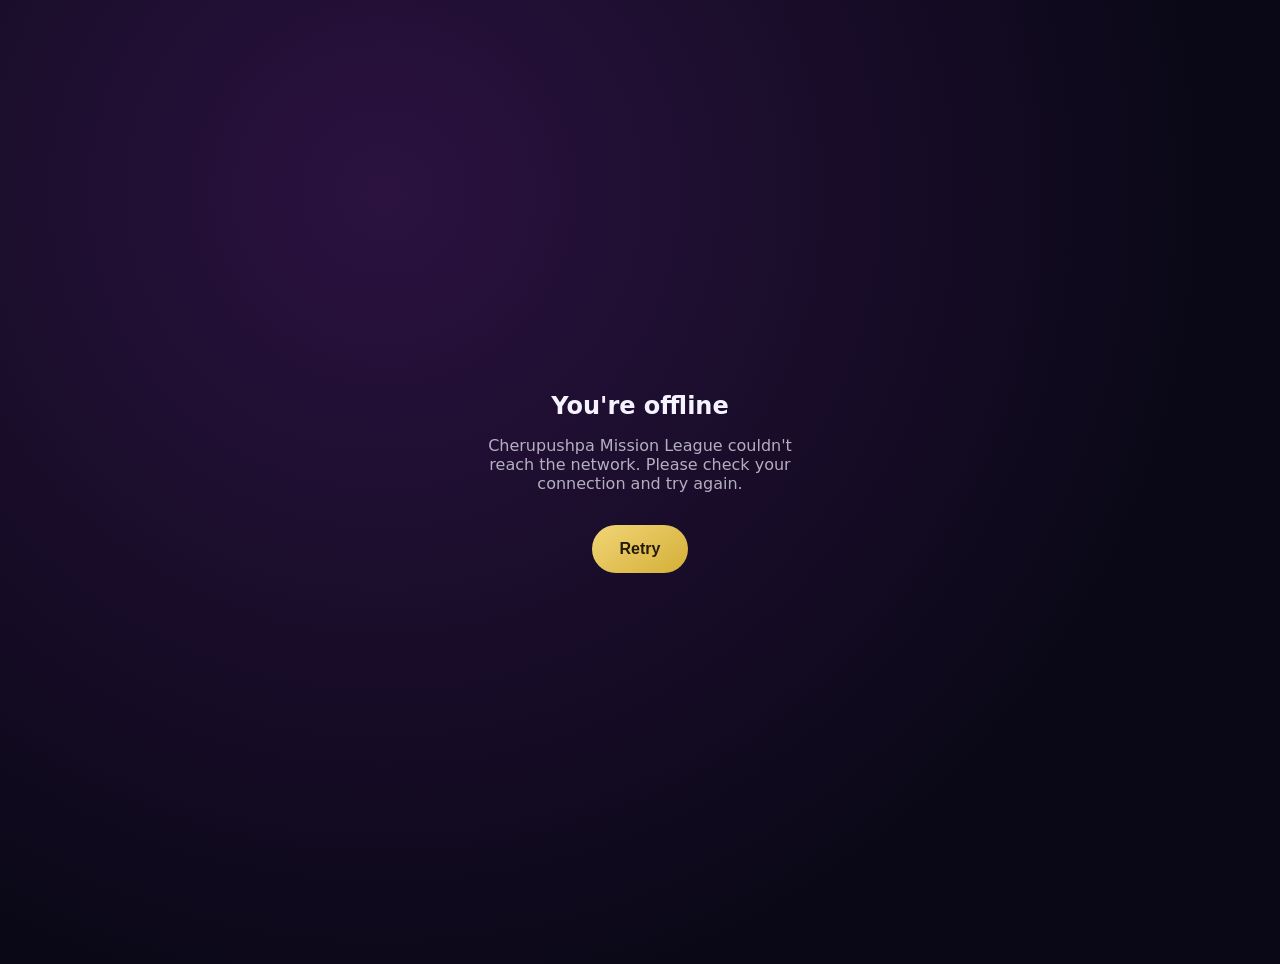
<file: offline.html>
<!DOCTYPE html>
<html lang="en">
<head>
  <meta charset="UTF-8" />
  <meta name="viewport" content="width=device-width, initial-scale=1" />
  <meta name="robots" content="noindex" />
  <title>Offline — Cherupushpa Mission League</title>
  <link rel="icon" href="/icons/favicon.png" type="image/png" />
  <style>
    :root { color-scheme: dark; }
    body {
      margin: 0;
      min-height: 100svh;
      display: flex;
      align-items: center;
      justify-content: center;
      flex-direction: column;
      gap: 1rem;
      background: radial-gradient(circle at 30% 20%, #2b1240, #0a0817 70%);
      color: #f5f3ff;
      font-family: 'Poppins', system-ui, sans-serif;
      text-align: center;
      padding: 2rem;
    }
    h1 { font-size: 1.5rem; margin: 0; }
    p { color: rgba(245,243,255,0.7); max-width: 32ch; margin: 0; }
    button {
      margin-top: 1rem;
      padding: 0.85rem 1.75rem;
      border-radius: 999px;
      border: none;
      background: linear-gradient(145deg, #f1d576, #d4af37);
      color: #241a0a;
      font-weight: 600;
      font-size: 1rem;
      cursor: pointer;
      min-height: 48px;
    }
  </style>
</head>
<body>
  <h1>You're offline</h1>
  <p>Cherupushpa Mission League couldn't reach the network. Please check your connection and try again.</p>
  <button type="button" onclick="location.reload()">Retry</button>
</body>
</html>
</file>
